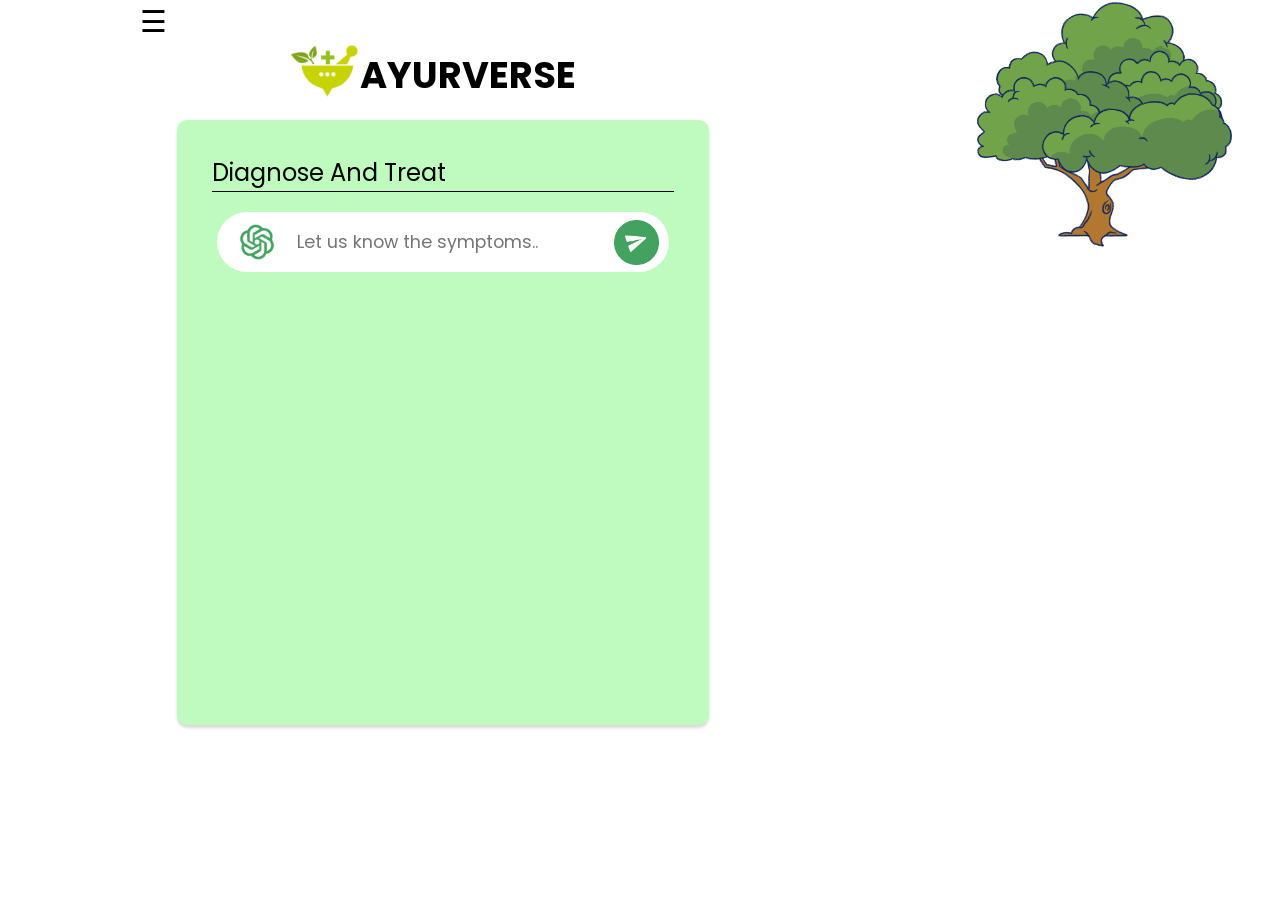
<file: ayurverse ee/diagnose-and-treat.html>
<!DOCTYPE html>
<html lang="en">
<head>
    <meta charset="UTF-8">
    <meta name="viewport" content="width=device-width, initial-scale=1.0">
    <title>AYUVERSE</title>
    <link rel="stylesheet" href="css/diagonse-and-treat.css">
    <link rel="stylesheet" href="css/common.css">
    <link rel="preconnect" href="https://fonts.googleapis.com">
    <link rel="preconnect" href="https://fonts.gstatic.com" crossorigin>
    <link href="https://fonts.googleapis.com/css2?family=Poppins:wght@400;600;700&display=swap" rel="stylesheet">
    <link rel="icon" type="image/x-icon" href="images/main-logo.png">
</head>
<body>
    <div class="wrapper">
        
<div id="mySidenav" class="sidenav">
    <a href="javascript:void(0)" class="closebtn" onclick="closeNav()">&times;</a>
    <!-- <a href="#">About</a>
    <a href="#">Services</a>
    <a href="#">Clients</a>
    <a href="#">Contact</a> -->
    <div class="home">
      <div class="home-logo"></div>
      <span><a href="index.html">Home</a></span>
  </div>
  <div class="unpacking-samas">
      <div class="unpacking-samas-logo"></div>
      <span><a href="#">Blogs</a></span>
  </div> 
  <div class="know-your-slokas">
      <div class="know-your-slokas-logo"></div>
      <span><a href="know-your-slokas.html">Know Your Slokas</a></span>
  </div>
  <div class="diagnose-and-treat">
      <div class="diagnose-and-treat-logo"></div>
      <span><a href="diagnose-and-treat.html">Diagnose And Treat</a></span>
  </div>
  <div class="veda">
      <div class="veda-logo"></div>
      <span><a href="veda.html">Veda (Chat bot)</a></span>
  </div>
  <div class="paper-guide">
      <div class="paper-guide-logo"></div>
      <span><a href="paper-guide.html">Paper Guide</a></span>
  </div>
  
  </div>
  
  
  <span style="font-size:30px;cursor:pointer;margin-left: 10px;" onclick="openNav()">&#9776;</span>
  
  <script>
  function openNav() {
    document.getElementById("mySidenav").style.width = "250px";
    document.getElementById("main").style.marginLeft = "270px";
  }
  
  function closeNav() {
    document.getElementById("mySidenav").style.width = "0";
    document.getElementById("main").style.marginLeft = "0px";
  }
  </script>
        <div class="main">
            <div class="nav">
                <nav>
                    <div class="ayu-logo"></div>
                
                    <div class="heading_name">
                    
                    <a href="index.html" >AYURVERSE</a>
                    </div>
                </nav>
            </div>
            
            <div class="dnt-container">
                <div id="chat-bar-bottom"></div>
                <div class="dnt-header"><h2>Diagnose And Treat</h2></div>
                <div class="messages-bottom">
                    <img src="images/cgpt.png">
                    <input type="textarea" id="dnt-input" name="dnt-input" id="dnt-input" placeholder="Let us know the symptoms..">
                    <img src="images/send.png" id="send" onclick="sendButton()">
                </div>
                <div id="messages"></div>
                </div>
            </div>
        </div>
    </div>
</body>
    <script src="https://ajax.googleapis.com/ajax/libs/jquery/3.4.1/jquery.min.js"></script>
    <script src="js/bot-response.js"></script>
    <script src="js/diagnose-and-treat.js"></script>
</html>
</file>
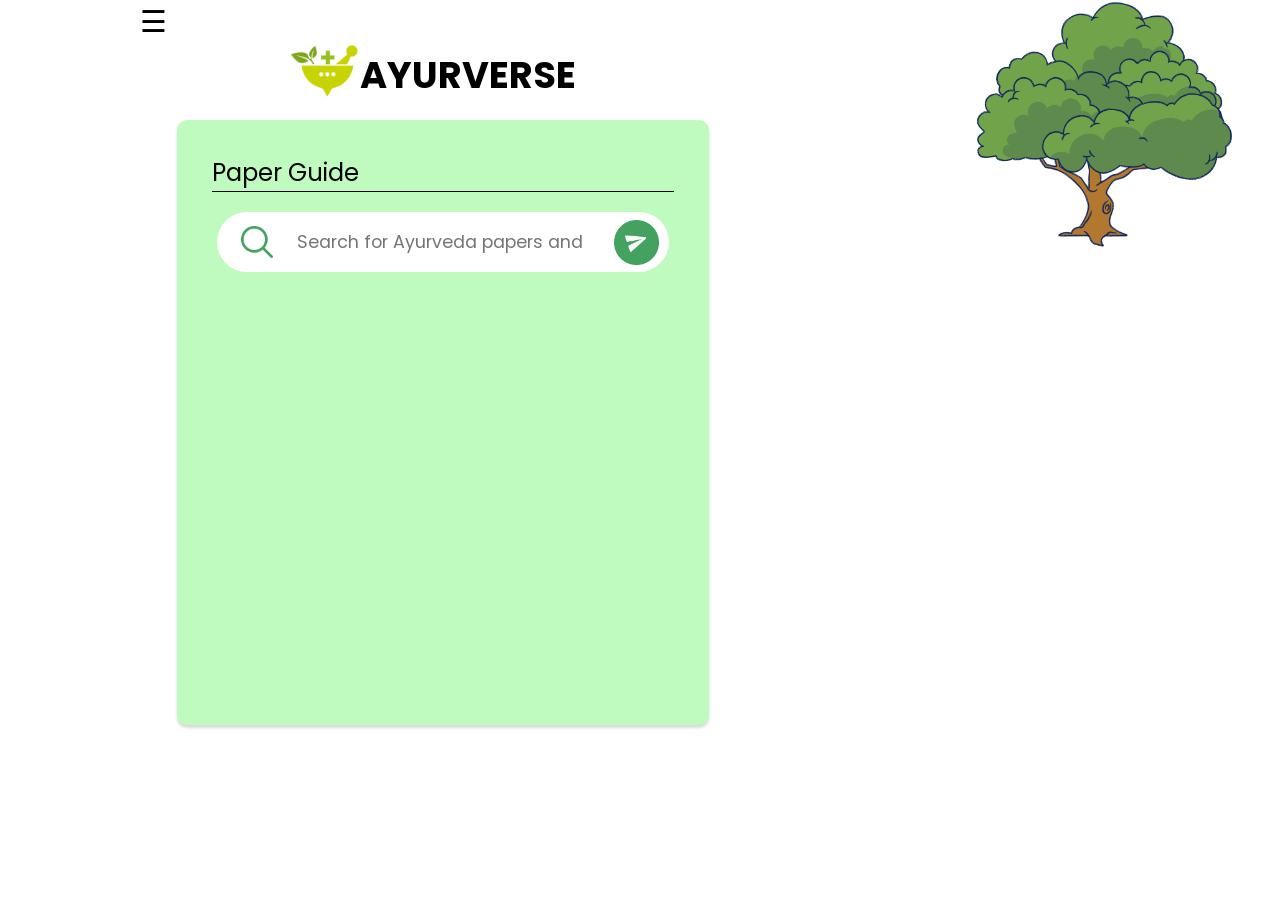
<file: ayurverse ee/paper-guide.html>
<!DOCTYPE html>
<html lang="en">
<head>
    <meta charset="UTF-8">
    <meta name="viewport" content="width=device-width, initial-scale=1.0">
    <title>AYUVERSE</title>
    <link rel="stylesheet" href="css/paper-guide.css">
    <link rel="stylesheet" href="css/common.css">
    <link rel="preconnect" href="https://fonts.googleapis.com">
    <link rel="preconnect" href="https://fonts.gstatic.com" crossorigin>
    <link href="https://fonts.googleapis.com/css2?family=Poppins:wght@400;600;700&display=swap" rel="stylesheet">
    <link rel="icon" type="image/x-icon" href="images/main-logo.png">
</head>
<body>
    <div class="wrapper">
        <div id="mySidenav" class="sidenav">
            <a href="javascript:void(0)" class="closebtn" onclick="closeNav()">&times;</a>
            <!-- <a href="#">About</a>
            <a href="#">Services</a>
            <a href="#">Clients</a>
            <a href="#">Contact</a> -->
            <div class="home">
              <div class="home-logo"></div>
              <span><a href="index.html">Home</a></span>
          </div>
          <div class="unpacking-samas">
              <div class="unpacking-samas-logo"></div>
              <span><a href="#">Blogs</a></span>
          </div> 
          <div class="know-your-slokas">
              <div class="know-your-slokas-logo"></div>
              <span><a href="know-your-slokas.html">Know Your Slokas</a></span>
          </div>
          <div class="diagnose-and-treat">
              <div class="diagnose-and-treat-logo"></div>
              <span><a href="diagnose-and-treat.html">Diagnose And Treat</a></span>
          </div>
          <div class="veda">
              <div class="veda-logo"></div>
              <span><a href="veda.html">Veda (Chat bot)</a></span>
          </div>
          <div class="paper-guide">
              <div class="paper-guide-logo"></div>
              <span><a href="paper-guide.html">Paper Guide</a></span>
          </div>
          
          </div>
          
          
          <span style="font-size:30px;cursor:pointer;margin-left: 10px;" onclick="openNav()">&#9776;</span>
          
          <script>
          function openNav() {
            document.getElementById("mySidenav").style.width = "250px";
            document.getElementById("main").style.marginLeft = "270px";
          }
          
          function closeNav() {
            document.getElementById("mySidenav").style.width = "0";
            document.getElementById("main").style.marginLeft = "0px";
          }
          </script>
             
          
        <div class="main">
            <div class="nav">
                <nav>
                    <div class="ayu-logo"></div>
                
                    <div class="heading_name">
                    
                    <a href="index.html" >AYURVERSE</a>
                    </div>
                </nav>
            </div>
            
            <div class="paper-guide-container">
                <div id="chat-bar-bottom"></div>
                <div class="paper-guide-header"><h2>Paper Guide</h2></div>
                <div class="messages-bottom">
                    <img src="images/search.png">
                    <input type="textarea" id="paper-input" name="paper-input" id="paper-input" placeholder="Search for Ayurveda papers and websites...">
                    <img src="images/send.png" id="send" onclick="sendButton()">
                </div>
                <div id="messages"></div>
                </div>
            </div>
        </div>
    </div>
</body>
    <script src="https://ajax.googleapis.com/ajax/libs/jquery/3.4.1/jquery.min.js"></script>
    <script src="js/bot-response.js"></script>
    <script src="js/paper-guide.js"></script>
</html>
</file>
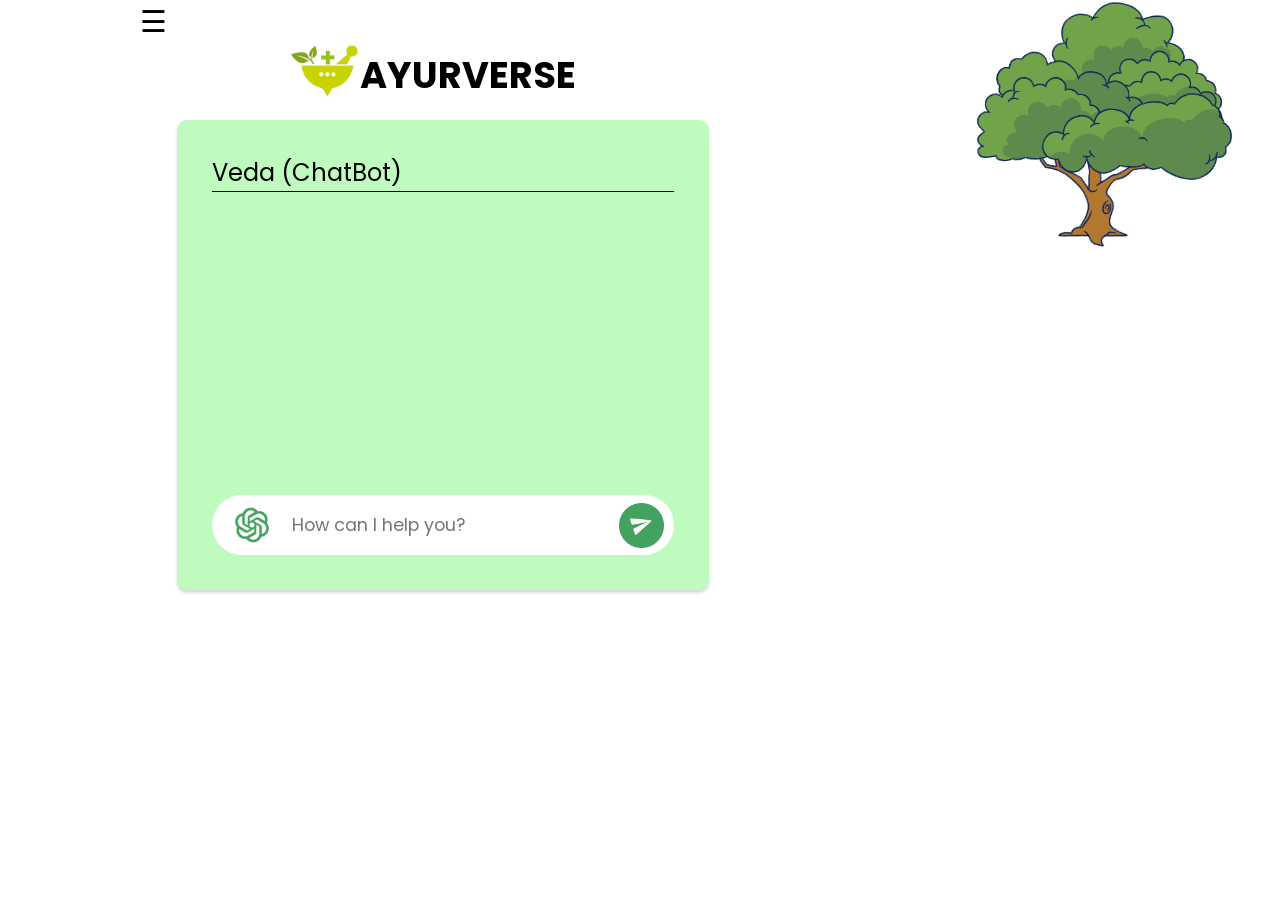
<file: ayurverse ee/veda.html>
<!DOCTYPE html>
<html lang="en">
<head>
    <meta charset="UTF-8">
    <meta name="viewport" content="width=device-width, initial-scale=1.0">
    <title>AYUVERSE</title>
    <link rel="stylesheet" href="css/veda.css">
    <link rel="stylesheet" href="css/common.css">
    <link rel="preconnect" href="https://fonts.googleapis.com">
    <link rel="preconnect" href="https://fonts.gstatic.com" crossorigin>
    <link href="https://fonts.googleapis.com/css2?family=Poppins:wght@400;600;700&display=swap" rel="stylesheet">
    <link rel="icon" type="image/x-icon" href="images/main-logo.png">
</head>
<body>
    <div class="wrapper">
        <div id="mySidenav" class="sidenav">
            <a href="javascript:void(0)" class="closebtn" onclick="closeNav()">&times;</a>
            <!-- <a href="#">About</a>
            <a href="#">Services</a>
            <a href="#">Clients</a>
            <a href="#">Contact</a> -->
            <div class="home">
              <div class="home-logo"></div>
              <span><a href="index.html">Home</a></span>
          </div>
          <div class="unpacking-samas">
              <div class="unpacking-samas-logo"></div>
              <span><a href="#">Blogs</a></span>
          </div> 
          <div class="know-your-slokas">
              <div class="know-your-slokas-logo"></div>
              <span><a href="know-your-slokas.html">Know Your Slokas</a></span>
          </div>
          <div class="diagnose-and-treat">
              <div class="diagnose-and-treat-logo"></div>
              <span><a href="diagnose-and-treat.html">Diagnose And Treat</a></span>
          </div>
          <div class="veda">
              <div class="veda-logo"></div>
              <span><a href="veda.html">Veda (Chat bot)</a></span>
          </div>
          <div class="paper-guide">
              <div class="paper-guide-logo"></div>
              <span><a href="paper-guide.html">Paper Guide</a></span>
          </div>
          
          </div>
          
          
          <span style="font-size:30px;cursor:pointer;margin-left: 10px;" onclick="openNav()">&#9776;</span>
          
          <script>
          function openNav() {
            document.getElementById("mySidenav").style.width = "250px";
            document.getElementById("main").style.marginLeft = "270px";
          }
          
          function closeNav() {
            document.getElementById("mySidenav").style.width = "0";
            document.getElementById("main").style.marginLeft = "0px";
          }
          </script>
        <div class="main">
            <div class="nav">
                <nav>
                    <div class="ayu-logo"></div>
                
                    <div class="heading_name">
                    
                    <a href="index.html" >AYURVERSE</a>
                    </div>
                </nav>
            </div>
            
            <div class="veda-container">
                <div class="veda-header"><h2>Veda (ChatBot)</h2></div>
                <div id="messages"></div>
                <div class="messages-bottom">
                        <img src="images/cgpt.png">
                        <input type="textarea" id="veda-input" name="veda-input" id="veda-input" placeholder="How can I help you?">
                        <img src="images/send.png" id="send" onclick="sendButton()">
                </div>
                <div id="chat-bar-bottom">
                    
                </div>
            </div>
        </div>
    </div>
</body>
    <script src="https://ajax.googleapis.com/ajax/libs/jquery/3.4.1/jquery.min.js"></script>
    <script src="js/bot-response.js"></script>
    <script src="js/veda-chat.js"></script>
</html>
</file>
<file: ayurverse ee/css/diagonse-and-treat.css>
.dnt-container{
    box-shadow: rgba(0, 0, 0, 0.15) 0px 3px 3px 0px;
    height: 535px;
    text-align: justify;
    background-color: var(--secondary-color);
    padding:35px;
    margin: 10px 30px 30px 10px;
    border-radius: 10px;
    size: 500px;
}

.diagnose-and-treat{
    border-radius: 17px;
    background-color: var(--primary-color);
}

h2{
    font-weight: normal;
}
.dnt-header{
    padding-bottom: 1px;
    border-bottom: 0.5px solid black;
}

#messages{
    margin-top: 20px;
    max-height: 100%;
    width: 100%;
    overflow-y: auto;
    overflow-x: none;
}

.messages-bottom{
    margin: 20px 5px 0px 5px;
    display: flex;
    height: 60px;
    background-color: white;
    align-items: center;
    border-radius: 30px;
}


.messages-bottom img{
    width: 40px;
    height: 40px;
    padding: 20px 10px 20px 20px;
}

#dnt-input{
    font-size: 1.1rem;
    outline: none;
    width: 100%;
    padding: 10px;
    border: 0;
}

#send{
    width: 45px;
    height: 45px;
    cursor: pointer;
}
#send:hover{
    opacity: 0.75;
}

.bot-message{
    margin: 5px;
    
}

.bot-message div{
    margin-left: 30px;
    width: fit-content;
    font-size: 1rem;
    padding: 25px;
    line-height: 160%;
    border-radius: 15px;
    color: white;
    background-color: var(--accent);
    max-width: 70%;
    animation: floatup .5s forwards;
}

.bot-images{
    margin-left: 30px;
    height: fit-content;
    width: fit-content;
    display: flex;
    justify-content: center;
    flex-direction: row;
}

.bot-images img {
    height: 120px;
    width: 120px;
    margin-left: 30px;
    margin: 15px 10px;
    border-radius: 5px;
    animation: floatup .5s forwards;
}


@keyframes floatup {
    from {
        transform: translateY(14px);
        opacity: .0;
    }
    to {
        transform: translateY(0px);
        opacity: 1;
    }
}

.chat-bar-bottom{
    height:100px;
    width: 200px;
}
.sidenav {
    height: 100%;
    width: 0;
    position: fixed;
    z-index: 1;
    top: 0;
    left: 0;
    background-color: rgba(115, 104, 104, 0.966);
    overflow-x: hidden;
    transition: 0.5s;
    padding-top: 60px;
  }
  
  .sidenav a {
    padding: 8px 8px 8px 32px;
    text-decoration: black;
    font-size: 25px;
    color: #818181;
    display: block;
    transition: 0.3s;
    color: black;
  }
  
  .sidenav a:hover {
    color: #488479;
  }
  
  .sidenav .closebtn {
    position: absolute;
    top: 0;
    right: 25px;
    font-size: 36px;
    margin-left: 50px;
  }
  
  @media screen and (max-height: 450px) {
    .sidenav {padding-top: 15px;}
    .sidenav a {font-size: 18px;}
  }

  .nav {
    display: flex;
    justify-content: center;
    align-items: center;
  }
  .sidenav {
    height: 100%;
    width: 0;
    position: fixed;
    z-index: 1;
    top: 0;
    left: 0;
    background-color: rgba(115, 104, 104, 0.966);
    overflow-x: hidden;
    transition: 0.5s;
    padding-top: 60px;
  }
  
  .sidenav a {
    padding: 8px 8px 8px 32px;
    text-decoration: black;
    font-size: 25px;
    color: #818181;
    display: block;
    transition: 0.3s;
    color: black;
  }
  
  .sidenav a:hover {
    color: white;
  }
  
  .sidenav .closebtn {
    position: absolute;
    top: 0;
    right: 25px;
    font-size: 36px;
    margin-left: 50px;
  }
  
  @media screen and (max-height: 450px) {
    .sidenav {padding-top: 15px;}
    .sidenav a {font-size: 18px;}
  }

  .nav {
    display: flex;
    justify-content: center;
    align-items: center;
  }
</file>
<file: ayurverse ee/css/common.css>
*{
    margin: 0;
    padding:0;
    font-family: 'Poppins';
    scroll-behavior: smooth;
}

:root {
    --tertiary-color: #F0F4F1;
    --bg: #f8fcf9;
    --accent: #41a464; 
    --secondary-color: #bffbbe;
    --primary-color: #40c965;
}

[data-theme="dark"] {
    --primary-color: #9A97F3;
    --secondary-color: #818cab;
    --font-color: #e1e1ff;
    --bg-color: #161625;
    --heading-color: #818cab;
}

.wrapper{
    display: flex;
}

body{
    
    background-size: 350px;
    background-repeat: no-repeat;
    margin-left: 130px;
    margin-right: 500px;
    background-image: url("../images/secondary_bg.png");
    background-position: right top;
   
    
    
}
.side-bar{
    background-color: var(--secondary-color);
    width:380px;
    margin: 20px;
    border-radius: 15px;
   
   

    margin-top: 30px;
    padding-bottom: 100px;
    height: 80vh;
    position: sticky;
    top:30px;
}

.main{
    width: 88%;
    height: 100%;
}


li{
    margin-left: 30px;
}

.veda-container a{
        font-size: 1rem;
        color:blue;
        text-decoration: underline;
}
.menu-items{
    display: flex;
    flex-direction: column;
    justify-content: flex-start;
    gap:10px;
    margin: 0px 45px;
}
.sih-logo{
    width:40px;
    height:40px;
    padding:15%;
    margin: 50px auto;

    background-image: url("../images/sih.png");
    background-size: 100%;
}

.home{
    display: flex;
    align-items: center;
    padding: 0px 6px;
}
.unpacking-samas{
    display: flex;
    align-items: center;
    padding: 0px 6px;
}
.know-your-slokas{
    display: flex;
    align-items: center;
    padding: 0px 6px;
}
.diagnose-and-treat{
    display: flex;
    align-items: center;
    padding: 0px 6px;
}
.veda{
    display: flex;
    align-items: center;
    padding: 0px 6px;
}
.paper-guide{
    display: flex;
    align-items: center;
    padding: 0px 6px;
}

.home-logo, .unpacking-samas-logo, .know-your-slokas-logo, .diagnose-and-treat-logo, .veda-logo, .paper-guide-logo{
    background-size: 100%;
    width: 50px;
    height:50px;
    margin-right: 5px;
    background-repeat: no-repeat;
}


.home-logo{
    background-image: url("../images/home.png");
}
.unpacking-samas-logo{
    background-image: url("../images/unpacking-samas.png");
}

.know-your-slokas-logo{
    background-image: url("../images/know-your-slokas.png");
}
.diagnose-and-treat-logo{
    background-image: url("../images/diagnose-and-treat.png");
}
.veda-logo{
    background-image: url("../images/veda.png");
}
.paper-guide-logo{
    background-image: url("../images/paper-guide.png");
}


a{
    color: black;
    text-decoration: none;
    font-size: 1.1rem;
}

.ayu-logo{
    background-image: url("../images/main-logo.png");
    background-size: 100%;
    width: 70px;
    height:70px;
    background-repeat: no-repeat;
}

nav{
    margin: 40px 50px 0px 10px;
    display: flex;
    align-items: center;
}
nav a{
    font-size: 2.3rem;
    font-weight: 700;
}
.sidenav {
    height: 100%;
    width: 0;
    position: fixed;
    z-index: 1;
    top: 0;
    left: 0;
    background-color: rgba(115, 104, 104, 0.966);
    overflow-x: hidden;
    transition: 0.5s;
    padding-top: 60px;
  }
  
  .sidenav a {
    padding: 8px 8px 8px 32px;
    text-decoration: black;
    font-size: 25px;
    color: #818181;
    display: block;
    transition: 0.3s;
    color: black;
  }
  
  .sidenav a:hover {
    color: white;
  }
  
  .sidenav .closebtn {
    position: absolute;
    top: 0;
    right: 25px;
    font-size: 36px;
    margin-left: 50px;
  }
  
  @media screen and (max-height: 450px) {
    .sidenav {padding-top: 15px;}
    .sidenav a {font-size: 18px;}
  }

  .nav {
    display: flex;
    justify-content: center;
    align-items: center;
  }
</file>
<file: ayurverse ee/css/paper-guide.css>
.paper-guide-container{
    box-shadow: rgba(0, 0, 0, 0.15) 0px 3px 3px 0px;
    height: 535px;
    text-align: justify;
    background-color: var(--secondary-color);
    padding:35px;
    margin: 10px 30px 30px 10px;
    border-radius: 10px;
    size: 500px;
}

.paper-guide{
    border-radius: 17px;
    background-color: var(--primary-color);
}

h2{
    font-weight: normal;
}
.paper-guide-header{
    padding-bottom: 1px;
    border-bottom: 0.5px solid black;
}

#messages{
    margin-top: 10px;
    max-height: 100%;
    width: 100%;
    overflow-y: auto;
    overflow-x: none;
}

.messages-bottom{
    margin: 20px 5px 0px 5px;
    display: flex;
    height: 60px;
    background-color: white;
    align-items: center;
    border-radius: 30px;
}


.messages-bottom img{
    width: 40px;
    height: 40px;
    padding: 20px 10px 20px 20px;
}

#paper-input{
    font-size: 1.1rem;
    outline: none;
    width: 100%;
    padding: 10px;
    border: 0;
}

#send{
    width: 45px;
    height: 45px;
    cursor: pointer;
}
#send:hover{
    opacity: 0.75;
}

.bot-message{
    margin: 5px;
}

.bot-message div{
    width: fit-content;
    font-size: 1.1rem;
    padding: 25px;
    border-radius: 30px;
    color: black;
    background-color: white;
    max-width: 70%;
    animation: floatup .5s forwards;
}

.bot-message a{
    text-decoration: underline;
    color: blue;
    font-size: 1.1rem;
}


@keyframes floatup {
    from {
        transform: translateY(14px);
        opacity: .0;
    }
    to {
        transform: translateY(0px);
        opacity: 1;
    }
}

.chat-bar-bottom{
    height:100px;
    width: 200px;
}
</file>
<file: ayurverse ee/css/veda.css>
.veda-container{
    box-shadow: rgba(0, 0, 0, 0.15) 0px 3px 3px 0px;
    height: 535px;
    text-align: justify;
    background-color: var(--secondary-color);
    padding:35px;
    margin: 10px 30px 30px 10px;
    border-radius: 10px;
    size: 500px;

}
.veda-container{
    display: flex;
    flex-direction: column;
    height: 400px;
    
}
.veda{
    border-radius: 17px;
    background-color: var(--primary-color);
}

h2{
    font-weight: normal;
}
.veda-header{
    padding-bottom: 1px;
    border-bottom: 0.5px solid black;
}

#messages{
    margin-top: auto;
    padding-bottom: 10px;
    max-height: 100%;
    width: 100%;
    overflow-y: auto;
    overflow-x: none;
}

.messages-bottom{
    display: flex;
    height: 60px;
    background-color: white;
    align-items: center;
    border-radius: 30px;
}


.messages-bottom img{
    width: 40px;
    height: 40px;
    padding: 20px 10px 20px 20px;
}

#veda-input{
    font-size: 1.1rem;
    outline: none;
    width: 100%;
    padding: 10px;
    border: 0;
}

#send{
    width: 45px;
    height: 45px;
    cursor: pointer;
}
#send:hover{
    opacity: 0.75;
}

.bot-message{
    padding: 10px;
    margin: 2px;
}

.bot-message div{
    width: fit-content;
    font-size: 1rem;
    background-color: var(--accent);
    padding: 15px 20px;
    border-radius: 18px;
    color: white;
    max-width: 60%;
    animation: floatup .5s forwards;
}

.user-message{
    padding: 10px;
    margin: 2px;
}

.user-message div{
    margin-left: auto;
    margin-right: 0;
    font-size: 1rem;
    max-width: 50%;
    width: fit-content;
    background-color: white;
    padding: 15px 20px;
    border-radius: 18px;
    color: black;
    animation: floatup .5s forwards
}

@keyframes floatup {
    from {
        transform: translateY(14px);
        opacity: .0;
    }
    to {
        transform: translateY(0px);
        opacity: 1;
    }
}

.chat-bar-bottom{
    height:100px;
    width: 200px;
}

.sidenav {
    height: 100%;
    width: 0;
    position: fixed;
    z-index: 1;
    top: 0;
    left: 0;
    background-color: rgba(115, 104, 104, 0.966);
    overflow-x: hidden;
    transition: 0.5s;
    padding-top: 60px;
  }
  
  .sidenav a {
    padding: 8px 8px 8px 32px;
    text-decoration: black;
    font-size: 25px;
    color: #818181;
    display: block;
    transition: 0.3s;
    color: black;
  }
  
  .sidenav a:hover {
    color: white;
  }
  
  .sidenav .closebtn {
    position: absolute;
    top: 0;
    right: 25px;
    font-size: 36px;
    margin-left: 50px;
  }
  
  @media screen and (max-height: 450px) {
    .sidenav {padding-top: 15px;}
    .sidenav a {font-size: 18px;}
  }

  .nav {
    display: flex;
    justify-content: center;
    align-items: center;
  }
</file>
